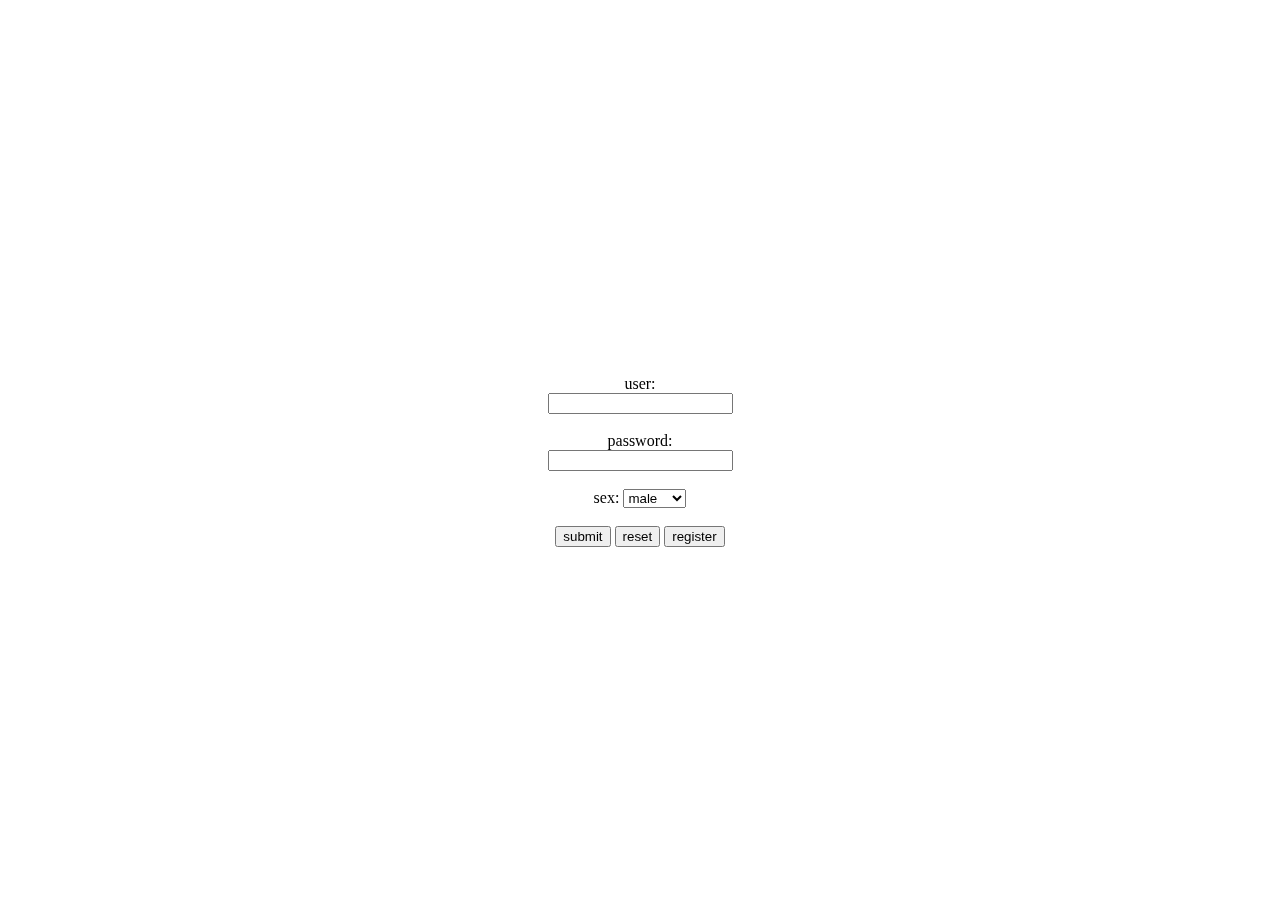
<file: lab8-http/file/index.html>
<!DOCTYPE html>
<html>
    <head>
        <title>submit</title>
    </head>

    <script type="text/javascript">
        /**
        * 重置
         */
        function register() {
            window.location.href = './register.html'; 
            // 如果需要在新窗口打开注册界面；
            // window.open('Untitled-2.html');
            // 如果需要在当前窗口打开登录界面
            //window.location.href = 'Untitled-2.html';

        }
    </script>

    <style>
        .box{
            position: fixed;
            width: 200px;
            height: 150px;
            top:50%;
            left: 50%;
            margin-top: -75px;
            margin-left:-100px ;
        }
    </style>
    <body>
        <form method="GET">
            <div class="box" align="center">
                <div>user: <input type="text" value="" name="user"/></div>
                <br/>
                <div>password: <input type="password" value="" name="pwd"/></div>
                <br/>
                <div>	
                    sex: <select name="sex">
                        <option>male</option>
                        <option>female</option>
                    </select>
                </div>
                <br/>
                <div>
                    <input type="submit" value="submit"/>
                    <input type="reset"  value="reset" />
                    <input type="button" value="register" onclick="register()"/>
                </div>
            </div>
        </form>
    </body>
</html>
</file>
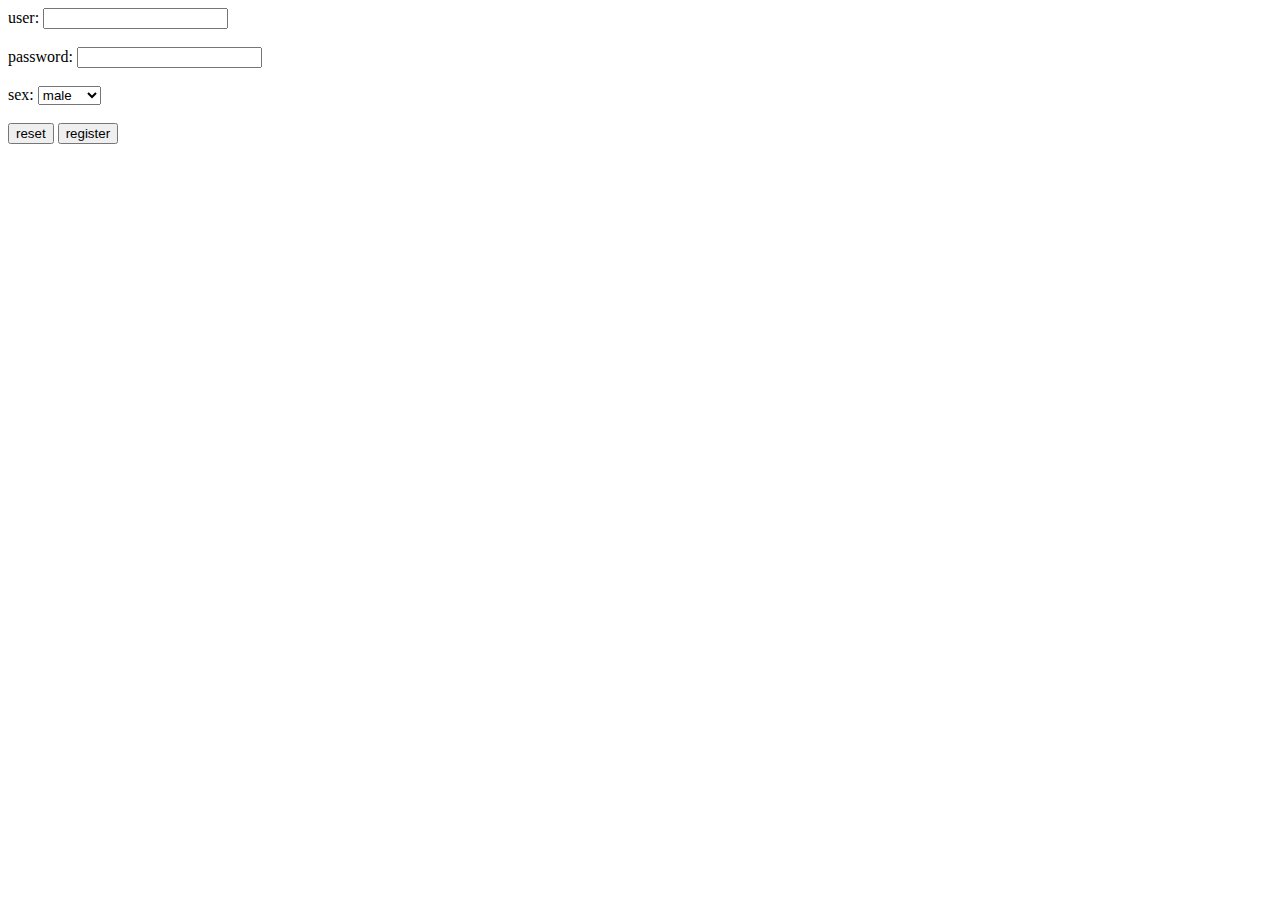
<file: lab8-http/file/register.html>
<!DOCTYPE html>
<html>
	<head>
		<title>submit</title>
	</head>

<script type="text/javascript">
    /**
     * 重置
     */
    function register() {
        window.location.href = './index.html';
        // 如果需要在新窗口打开注册界面；
        // window.open('Untitled-2.html');
        // 如果需要在当前窗口打开登录界面
        //window.location.href = 'Untitled-2.html';
    }
</script>
	<body>
		<form method="POST">
			<div>user: <input type="text" value="" name="user"/></div>
			<br/>
			<div>password: <input type="password" value="" name="pwd"/></div>
			<br/>
			<div>	
				sex: <select name="sex">
				<option>male</option>
				<option>female</option>
				</select>
			</div>
			<br/>
			<div>
			<input type="reset"  value="reset" />
            <input type="submit" value="register"/>
			</div>
		</form>
	</body>
</html>
</file>
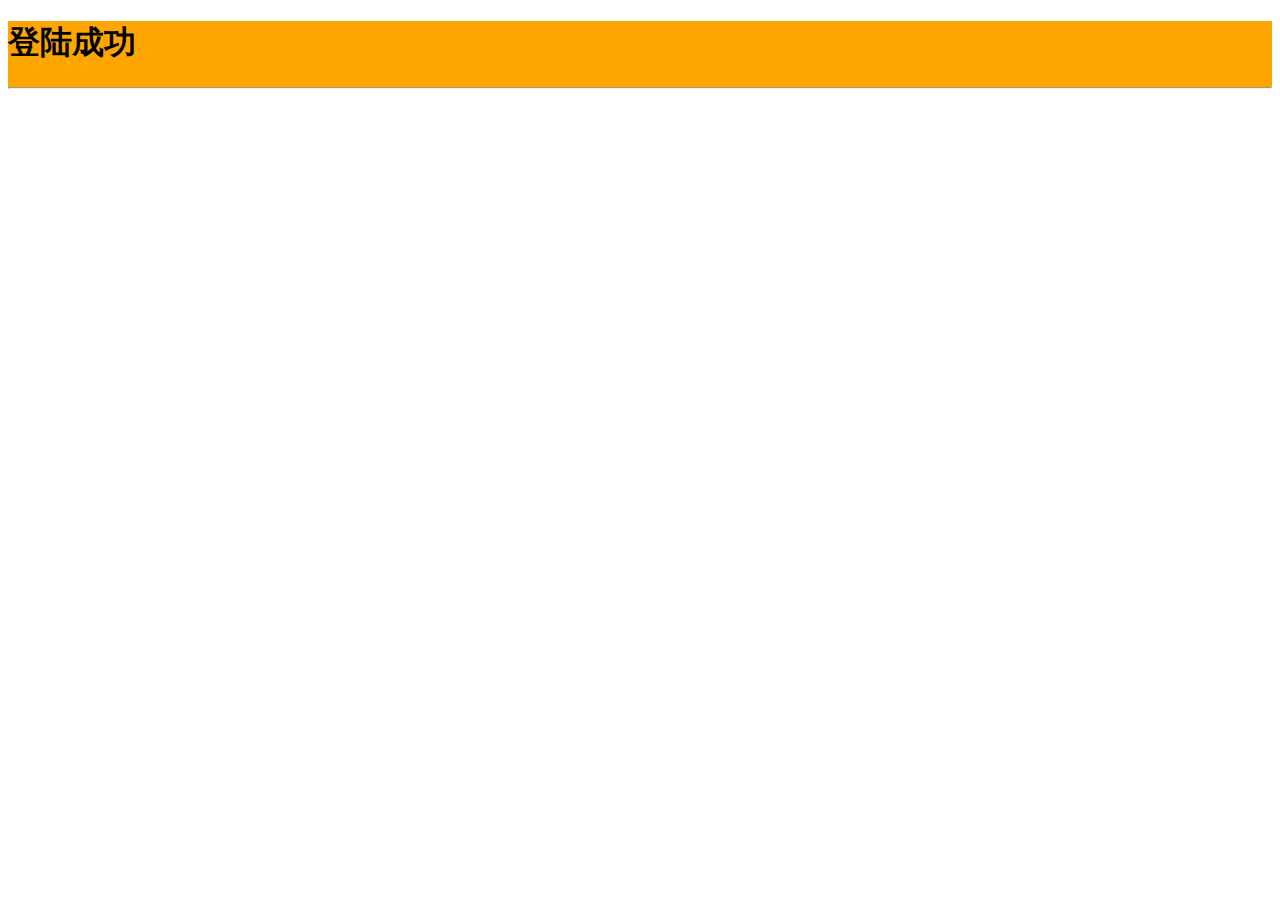
<file: lab8-http/file/successful.html>
<!DOCTYPE html PUBLIC "-//W3C//DTD HTML 4.01 Transitional//EN" "http://www.w3.org/TR/html4/loose.dtd">
<html>
<head>
<meta http-equiv="Content-Type" content="text/html; charset=UTF-8">
<title>Insert title here</title>
</head>
<style type="text/css">
#body {
	background: orange;
}
</style>
<body>
	<div id="body">
		<h1>登陆成功</h1>
		<hr>
	</div>
</body>
</html>
</file>
